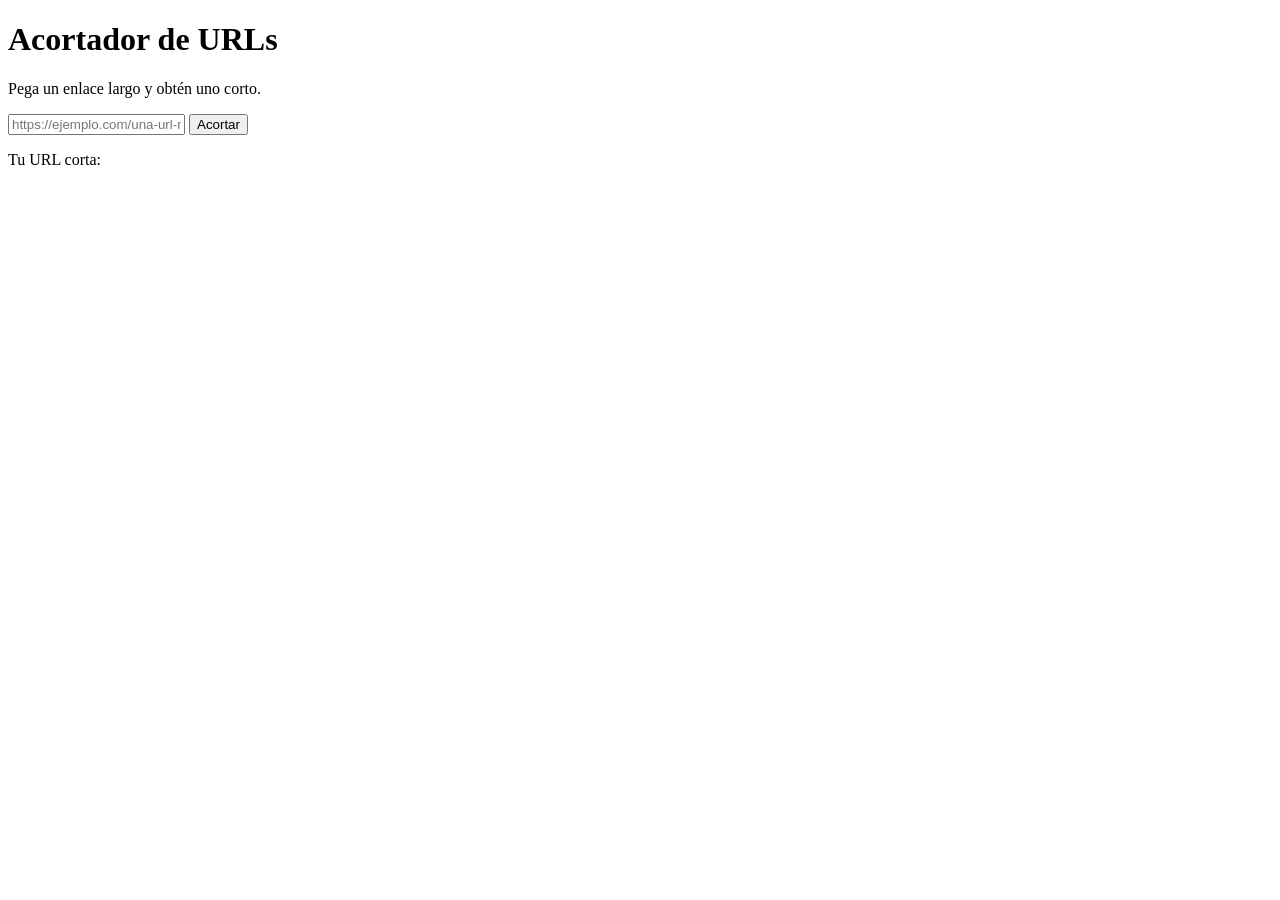
<file: src/main/resources/templates/index.html>
<!doctype html>
<html lang="es" xmlns:th="http://www.thymeleaf.org">
  <head>
    <meta charset="UTF-8" />
    <meta name="viewport" content="width=device-width, initial-scale=1" />
    <title>Acortador de URLs</title>
    <link rel="stylesheet" th:href="@{/css/style.css}" />
  </head>
  <body>
    <main class="card">
      <h1>Acortador de URLs</h1>
      <p class="subtitle">Pega un enlace largo y obtén uno corto.</p>

      <form th:action="@{/shorten}" th:object="${urlRequest}" method="post">
        <input
          type="text"
          th:field="*{originalUrl}"
          placeholder="https://ejemplo.com/una-url-muy-larga"
        />
        <button type="submit">Acortar</button>
        <p
          class="error"
          th:if="${#fields.hasErrors('originalUrl')}"
          th:errors="*{originalUrl}"
        ></p>
      </form>

      <div class="result" th:if="${shortUrl}">
        <p>Tu URL corta:</p>
        <a th:href="${shortUrl}" th:text="${shortUrl}" target="_blank"></a>
      </div>
    </main>
  </body>
</html>
</file>
